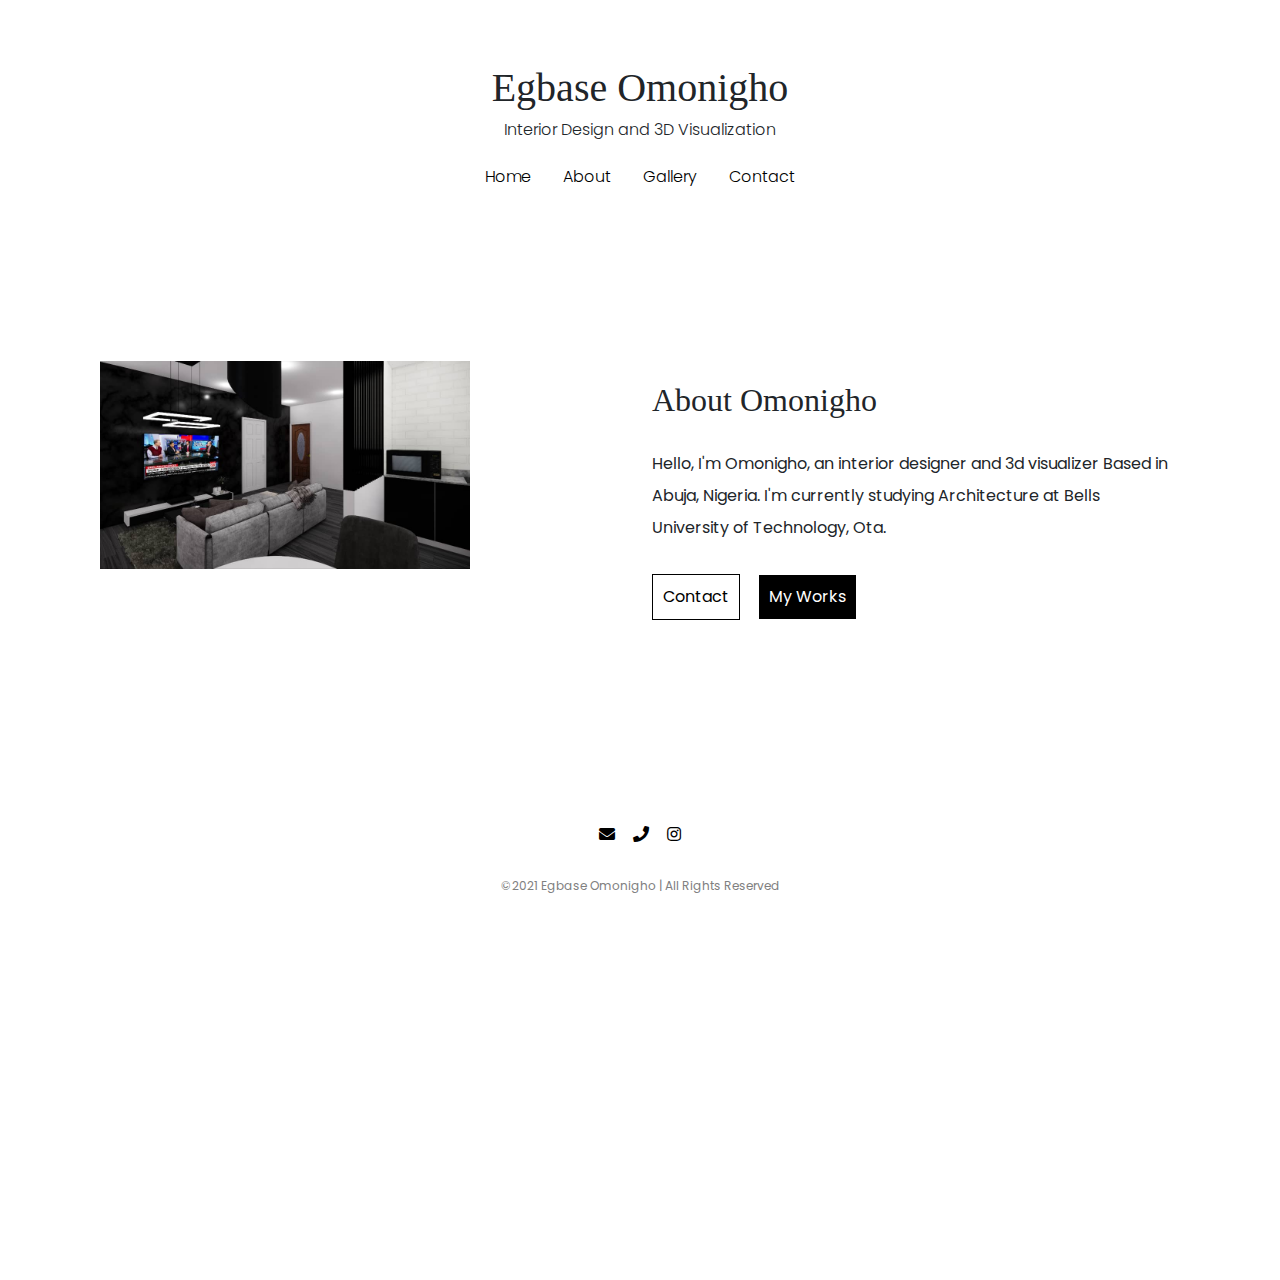
<file: about.html>
<!DOCTYPE html>

<html>

<head>
  <meta charset="utf-8">
  <meta http-equiv="X-UA-Compatible" content="IE=edge">
  <title>ABOUT | OMONIGHO</title>
  <meta name="description" content="">
  <meta name="viewport" content="width=device-width, initial-scale=1">
  <link rel="stylesheet" href="css/styles.css">
  <link rel="shortcut icon" href="images/favicon.png" type="image/x-icon">

  <link rel="preconnect" href="https://fonts.googleapis.com">
  <link rel="preconnect" href="https://fonts.gstatic.com" crossorigin>
  <link href="https://fonts.googleapis.com/css2?family=Poppins:wght@200;300;400;500;600;700;800&display=swap"
    rel="stylesheet">
    <link rel="shortcut icon" href="images/img26.jpg" type="image/x-icon">

  <link rel="stylesheet" href="https://cdn.jsdelivr.net/npm/bootstrap@5.1.3/dist/css/bootstrap.min.css"
    crossorigin="anonymous">
  <link rel="stylesheet" href="https://pro.fontawesome.com/releases/v5.10.0/css/all.css" crossorigin="anonymous" />
</head>

<body>
  <!-- landing page -->
  <div id="landingpage">
    <div class="heading">
      <h1> Egbase Omonigho</h1>
      <h6> Interior Design and 3D Visualization</h6>
    </div>
    <nav>

      <ul class="nav justify-content-center">
        <li class="nav-item">
          <a class="nav-link " href="index.html">Home</a>
        </li>
        <li class="nav-item">
          <a class="nav-link" href="about.html">About</a>
        </li>
        <li class="nav-item">
          <a class="nav-link" href="works.html">Gallery</a>
        </li>
        <li class="nav-item">
          <a class="nav-link " href="mailto:copeyemi2@gmail.com">Contact</a>
        </li>
      </ul>

    </nav>
  </div>

  <!-- about -->
  <div class="background row">
    <div class="col-lg-6 col-md-12 col-sm-12">
      <img src="images/img1.jpg" alt="">
    </div>
    <div class="col-lg-6 col-md-12 col-sm-12 about-html">
      <h2 style="font-family: serif; ">About Omonigho</h2>
      <p>Hello, I'm Omonigho, an interior designer and 3d visualizer 
        Based in Abuja, Nigeria. I'm currently studying Architecture at Bells University of Technology, Ota.</p>
     
      <div class="about-button">
        <a href="mailto:copeyemi2@gmail.com" style="color: black !important;"><button class="book-button"> Contact</button></a>
        <a href="works.html" style="color: white  !important;"><button class="work-button">My Works</button></a>
      </div>
    </div>
  </div>
  
  <!-- footer -->
  <footer>
    <div class="footer-links">
      <a href="mailto:copeyemi2@gmail.com"><i class="fas fa-envelope"></i></a>
      <a href="tel:+2349075716320"><i class="fas fa-phone"></i></a>
      <a href="https://www.instagram.com/_omoh_nigo/"><i class="fab fa-instagram"></i></a>

    </div>
    <p>©2021 Egbase Omonigho | All Rights Reserved</p>
  </footer>

  <script src="https://cdn.jsdelivr.net/npm/bootstrap@5.1.3/dist/js/bootstrap.min.js" crossorigin="anonymous">
  </script>
</body>

</html>
</file>
<file: css/styles.css>
body,
html {
  height: 100vw;
  width: 100%;
  margin: 0;
overflow-y: none;
  scroll-behavior: smooth;

}

#landingpage {
  padding: 5%;
  font-family: 'Poppins', sans-serif;
  ;
}

.heading {
  text-align: center;
  font-family: serif;
  padding-bottom: 10px;
}

.heading h6 {
  font-family: 'Poppins', sans-serif;
  font-weight: 300;
}


.nav-item a,
.nav-link {
  text-decoration: none;
  color: black;
  font-weight: 300;
}

.nav-item a:hover {
  font-weight: 400;
  color: rgba(3, 2, 2, 0.993);

}

.about-clay {
  text-align: center;
  font-weight: 300;
  padding: 200px;
}

.about-clay p {
  line-height: 2rem;
  padding-top: 50px;
}

.about-clay h2 {
  font-weight: 400;
}

hr {
  width: 5%;
  margin: 0 auto !important;
  height: 2px !important;
  margin-bottom: 50px !important;
  border-top: 6px dotted gray !important;
  background-color: transparent !important;



}

/* about */
.background {
  padding: 100px;
  font-family: 'Poppins', sans-serif;
}

.image-gallery {
  padding: 100px;
}

.background img {
  width: 70%;
}

.about-html {
  padding-top: 20px;
}

.about-html h2 {
  padding-bottom: 20px;
  font-weight: 500;
}

.about-html p {
  line-height: 2rem;
}

.gallery img {
  display: flex;
  flex-direction: column;
  justify-content: center;
  align-items: center;
  background: #353535;
  font-size: 3rem;
  color: #fff;
  box-shadow: rgba(3, 8, 20, 0.1) 0px 0.15rem 0.5rem, rgba(2, 8, 20, 0.1) 0px 0.075rem 0.175rem;
  height: 100%;
  width: 100%;
  border-radius: 4px;
  transition: all 700ms;
  overflow: hidden;
  background-size: cover;
  background-position: center;
  background-repeat: no-repeat;
  object-fit: cover;
}

.gallery img:hover {
  transform: scale(0.9);
}

.gallery {
  margin: 0.7rem;
  display: grid;
  grid-template-columns: repeat(auto-fit, minmax(230px, 1fr));
  grid-auto-rows: auto;
  padding: 2% 5%;
  gap: 10px;
  overflow-y: hidden;
}


.book-button {
  background-color: transparent;
  border: 1px solid black;
  outline: none;
  padding: 10px;
}

.work-button {
  background-color: black;
  border: none;
  outline: none;
  color: white;
  padding: 10px;
  margin: 15px;
}



/* footer */
footer {
  padding-top: 7%;
  padding-bottom: 2%;
  text-align: center;
  font-family: 'Poppins', sans-serif;
}

.footer-links a {
  margin: 7px;
  color: black;
}

.footer-links a:hover {
  color: black;
}

footer p {
  padding-top: 30px;
  font-size: 12px;
  color: gray;
}



/* mobile device */
@media only screen and (max-width:480px) {

  #landingpage {
    padding: 15% 3%;
  }

  .about-clay {
    padding: 50px;
  }

  .about-clay p {
    padding-top: 40px;
    font-weight: 400;
  }

 

  hr {
    width: 10%;
  }

  footer {
    padding-top: 15%;
    padding-bottom: 5%;
  }

  .footer-links a {
    margin: 10px;
  }

  /* about html */
  .background {
    padding: 50px;
  }

  .background img {
    width: 80%;
  }
  .about-html {
    padding-top: 20px;
    text-align: left;
    padding-top: 80px;
  }
  
  .about-html h2 {
    padding-bottom: 40px;
  }
  
  .about-html p {
font-weight: 400;

  }
  
}
@media only screen and (max-width:768px){
    #landingpage {
        padding: 15% 3% 10%;
      }
      hr {
        width: 10%;
      }
      .about-clay {
        padding:70px 50px 50px;
      }
    
      .about-clay p {
        padding-top: 40px;
        font-weight: 400;
      }
    
     
  footer {
    padding-top: 15%;
    padding-bottom: 5%;
  }

  .footer-links a {
    margin: 10px;
  }
  .background {
    padding: 50px;
  }

  .background img {
    width: 80%;
  }
  .about-html {
    padding-top: 20px;
    text-align: left;
    padding-top: 80px;
  }
  
  .about-html h2 {
    padding-bottom: 40px;
  }
  
  .about-html p {
font-weight: 400;

}
}
</file>
